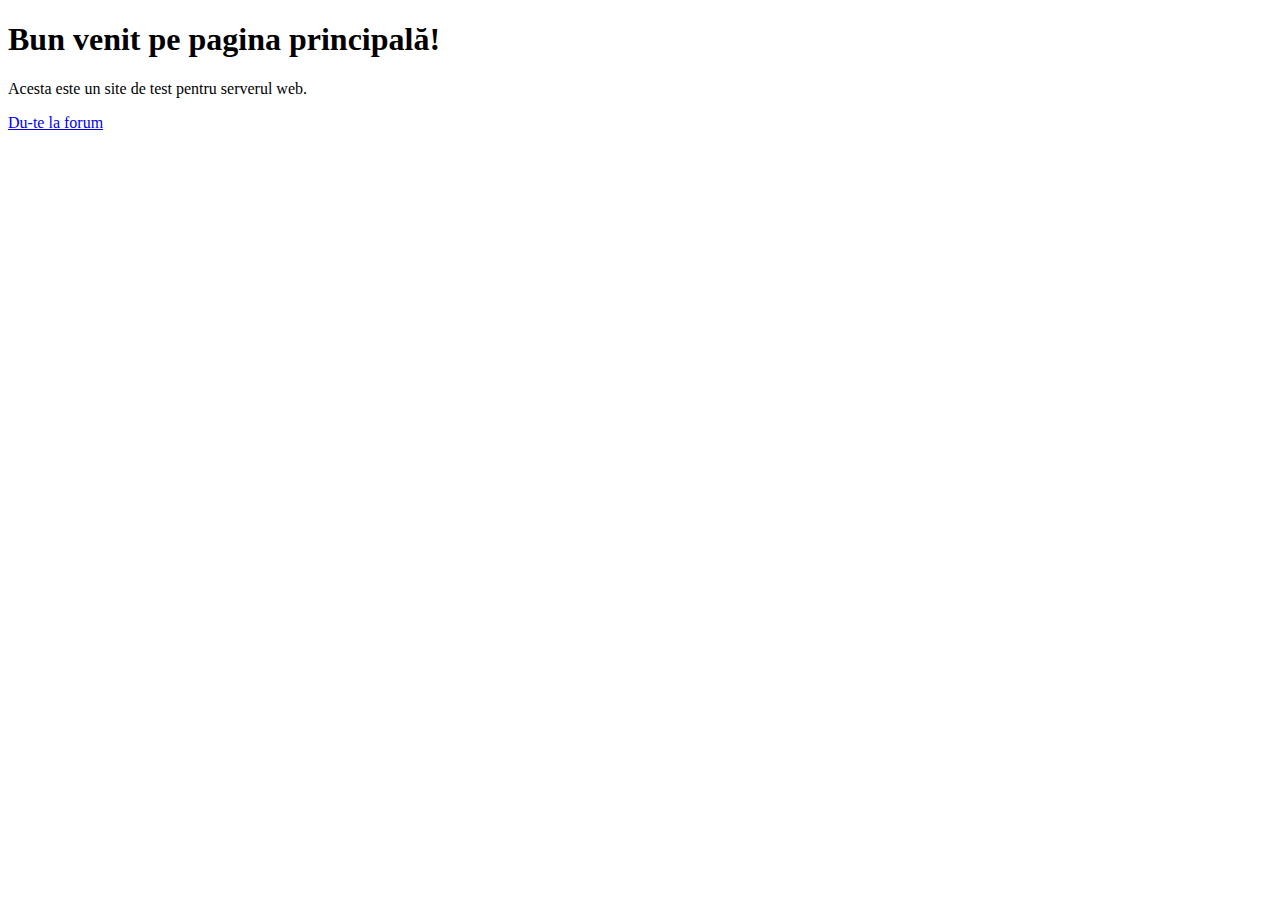
<file: web/index.html>
<!DOCTYPE html>
<html lang="en">
<head>
    <meta charset="UTF-8">
    <meta name="viewport" content="width=device-width, initial-scale=1.0">
    <title>Pagina Principală</title>
</head>
<body>
    <h1>Bun venit pe pagina principală!</h1>
    <p>Acesta este un site de test pentru serverul web.</p>
    <a href="forum.html">Du-te la forum</a>
</body>
</html>
</file>
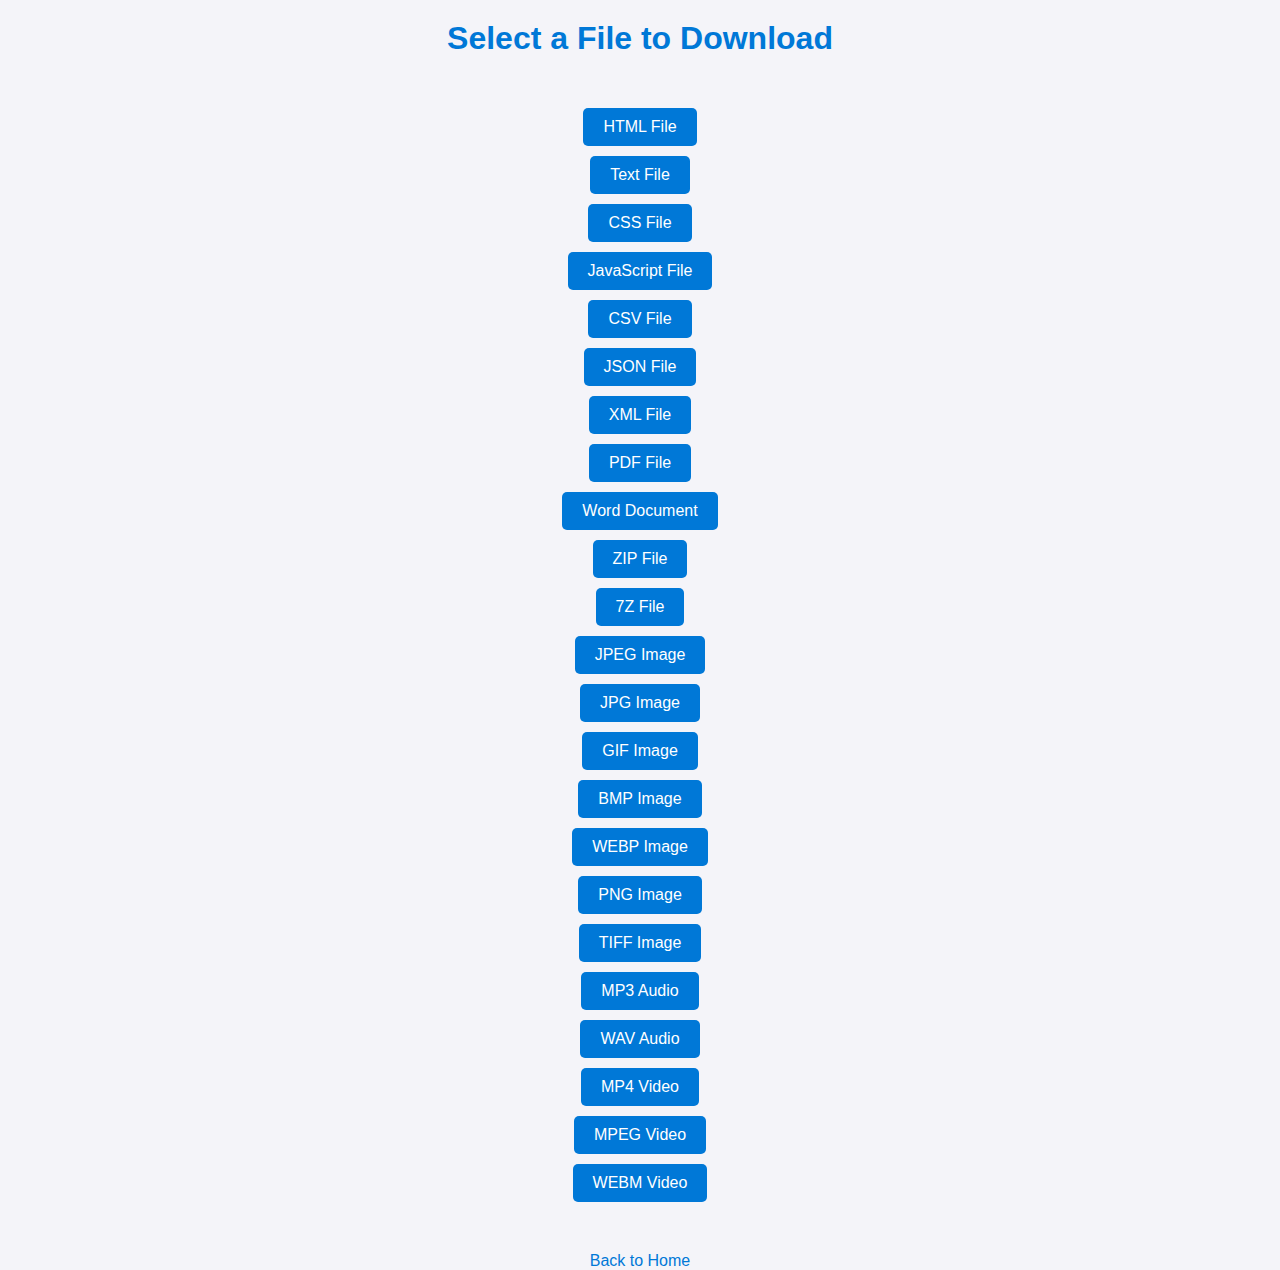
<file: web/choose_file.html>
<!DOCTYPE html>
<html lang="en">
<head>
    <meta charset="UTF-8">
    <meta name="viewport" content="width=device-width, initial-scale=1.0">
    <title>File Selection</title>
    <style>
        body {
            font-family: Arial, sans-serif;
            margin: 0;
            padding: 0;
            background-color: #f4f4f9;
            color: #333;
            display: flex;
            flex-direction: column;
            align-items: center;
            min-height: 100vh;
        }
        h1 {
            margin-top: 20px;
            color: #0078D7;
        }
        ul {
            list-style: none;
            padding: 0;
            margin: 20px 0;
            width: 80%;
            max-width: 600px;
        }
        ul li {
            margin: 10px 0;
            text-align: center;
        }
        ul li a {
            text-decoration: none;
            display: inline-block;
            padding: 10px 20px;
            border-radius: 5px;
            background-color: #0078D7;
            color: white;
            font-size: 16px;
            transition: transform 0.3s ease, box-shadow 0.3s ease, background-color 0.3s ease;
        }
        ul li a:hover {
            transform: scale(1.05);
            box-shadow: 0 4px 10px rgba(0, 0, 0, 0.2);
            background-color: #005bb5;
        }
        a.back-home {
            margin-top: 20px;
            text-decoration: none;
            font-size: 16px;
            color: #0078D7;
            transition: color 0.3s ease;
        }
        a.back-home:hover {
            color: #005bb5;
        }
        /* Animation for clicked link */
        ul li a:active {
            animation: bounce 0.3s ease;
        }
        @keyframes bounce {
            0% {
                transform: scale(1);
            }
            50% {
                transform: scale(0.95);
            }
            100% {
                transform: scale(1);
            }
        }
    </style>
</head>
<body>
    <h1>Select a File to Download</h1>
    <ul>
        <li><a href="/files/about.html" target="_blank">HTML File</a></li>
        <li><a href="/files/data.txt" target="_blank">Text File</a></li>
        <li><a href="/files/ctf-style.css" target="_blank">CSS File</a></li>
        <li><a href="/files/download_test.js" target="_blank">JavaScript File</a></li>
        <li><a href="/files/parole.csv" target="_blank">CSV File</a></li>
        <li><a href="/files/package.json" target="_blank">JSON File</a></li>
        <li><a href="/files/example.xml" target="_blank">XML File</a></li>
        <li><a href="/files/Calendar.pdf" target="_blank">PDF File</a></li>
        <li><a href="/files/funny1.doc" target="_blank">Word Document</a></li>
        <li><a href="/files/example.zip" target="_blank">ZIP File</a></li>
        <li><a href="/files/example.7z" target="_blank">7Z File</a></li>
        <li><a href="/files/image1.jpeg" target="_blank">JPEG Image</a></li>
        <li><a href="/files/image2.jpg" target="_blank">JPG Image</a></li>
        <li><a href="/files/example.gif" target="_blank">GIF Image</a></li>
        <li><a href="/files/example.bmp" target="_blank">BMP Image</a></li>
        <li><a href="/files/example.webp" target="_blank">WEBP Image</a></li>
        <li><a href="/files/example.png" target="_blank">PNG Image</a></li>
        <li><a href="/files/example.tiff" target="_blank">TIFF Image</a></li>
        <li><a href="/files/example.mp3" target="_blank">MP3 Audio</a></li>
        <li><a href="/files/example.wav" target="_blank">WAV Audio</a></li>
        <li><a href="/files/example.mp4" target="_blank">MP4 Video</a></li>
        <li><a href="/files/example.mpeg" target="_blank">MPEG Video</a></li>
        <li><a href="/files/example.webm" target="_blank">WEBM Video</a></li>
    </ul>
    <a class="back-home" href="index_test.html">Back to Home</a>
</body>
</html>
</file>
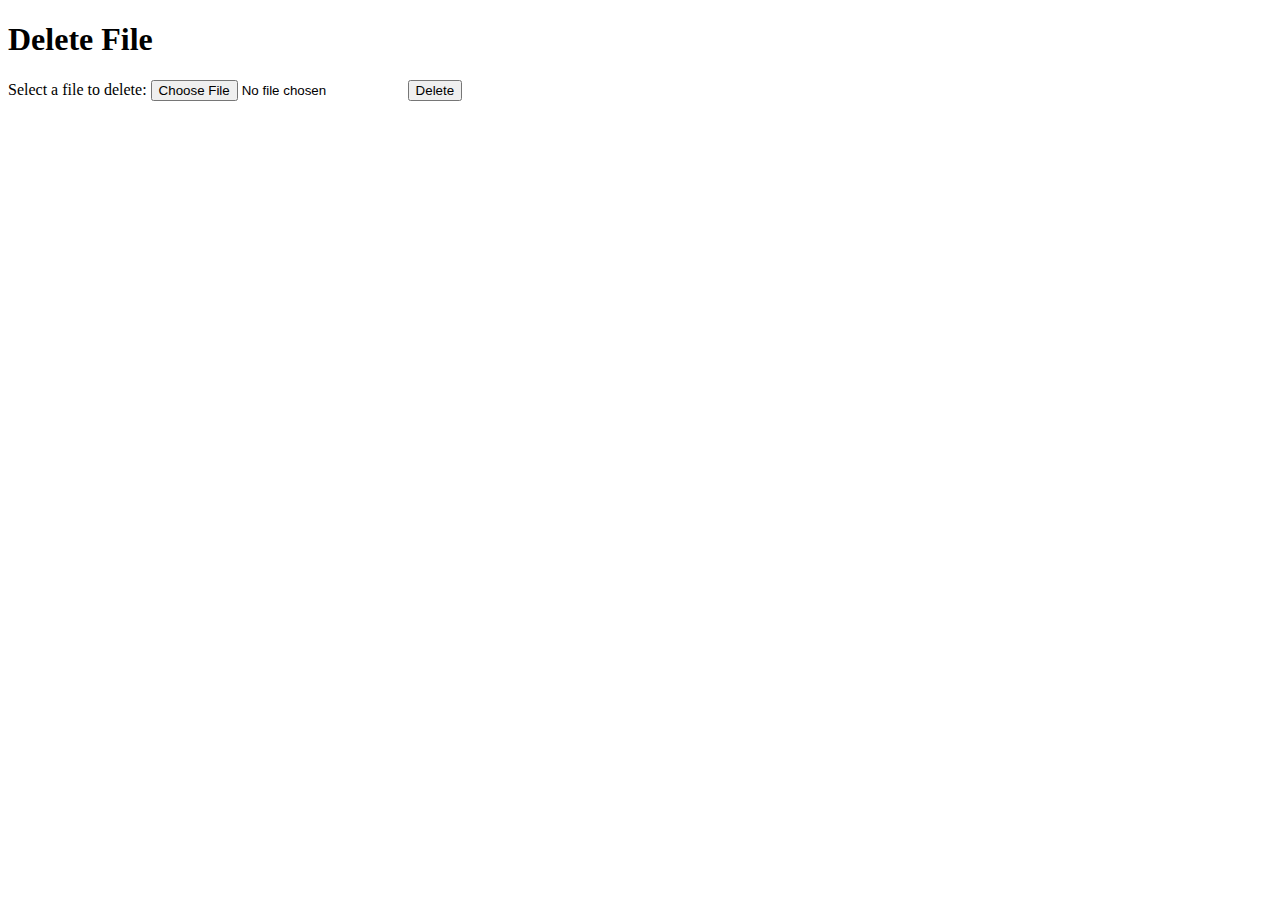
<file: web/delete.html>
<!DOCTYPE html>
<html lang="en">
<head>
    <meta charset="UTF-8">
    <title>Delete File</title>
</head>
<body>
    <h1>Delete File</h1>
    <form id="deleteForm">
        <label for="fileInput">Select a file to delete:</label>
        <input type="file" id="fileInput">
        <button type="button" onclick="deleteFile()">Delete</button>
    </form>
    <script>
        function deleteFile() {
            const fileInput = document.getElementById("fileInput");
            if (!fileInput.files.length) {
                alert("Please select a file to delete.");
                return;
            }

            const fileName = fileInput.files[0].name;
            fetch(`/files/${encodeURIComponent(fileName)}`, { method: "DELETE" })
                .then(response => {
                    if (response.ok) {
                        alert("File deleted successfully!");
                    } else {
                        alert("File delete failed with status: " + response.status);
                    }
                })
                .catch(error => {
                    alert("An error occurred: " + error);
                });
        }
    </script>
</body>
</html>
</file>
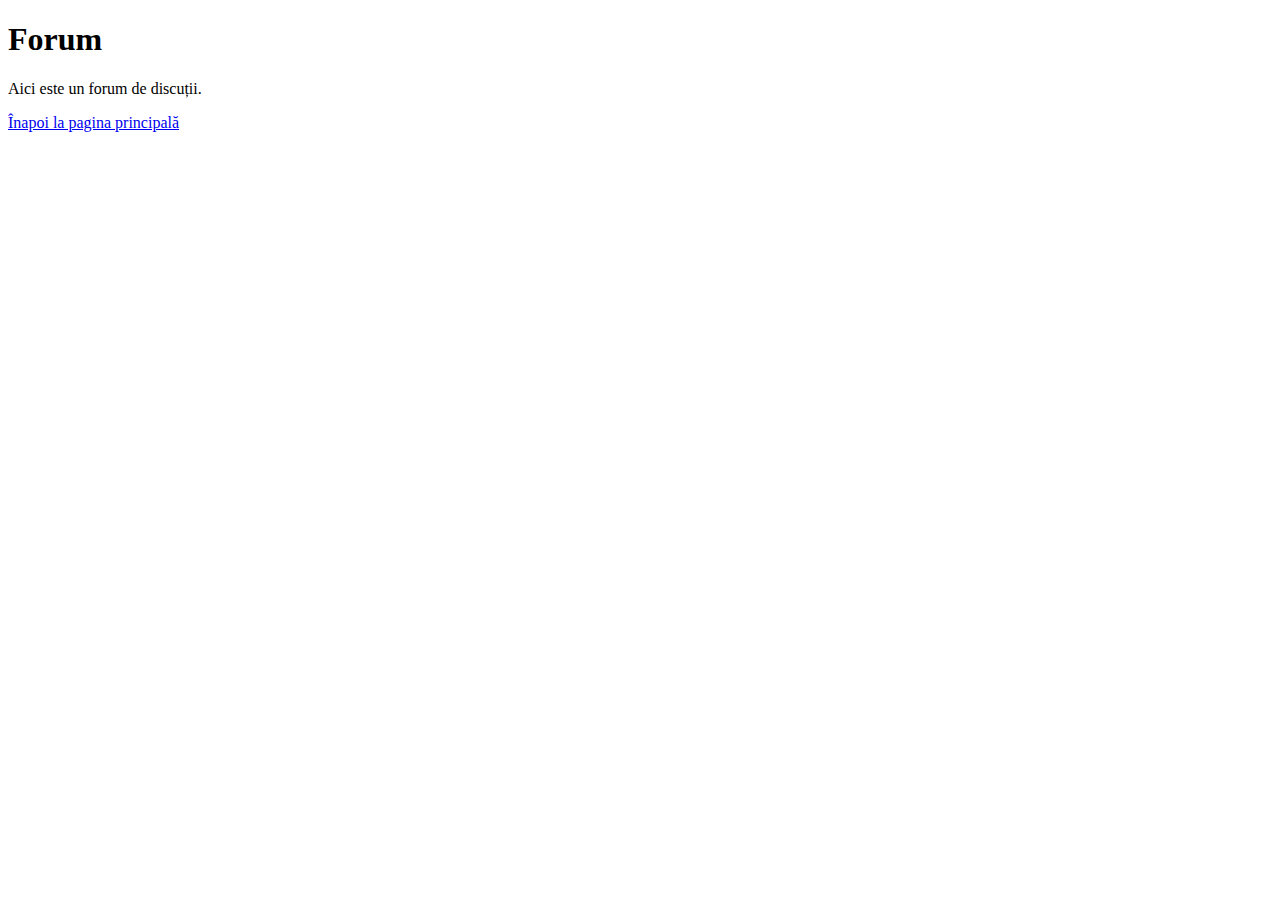
<file: web/forum.html>
<!DOCTYPE html>
<html lang="en">
<head>
    <meta charset="UTF-8">
    <meta name="viewport" content="width=device-width, initial-scale=1.0">
    <title>Forum</title>
</head>
<body>
    <h1>Forum</h1>
    <p>Aici este un forum de discuții.</p>
    <a href="index.html">Înapoi la pagina principală</a>
</body>
</html>
</file>
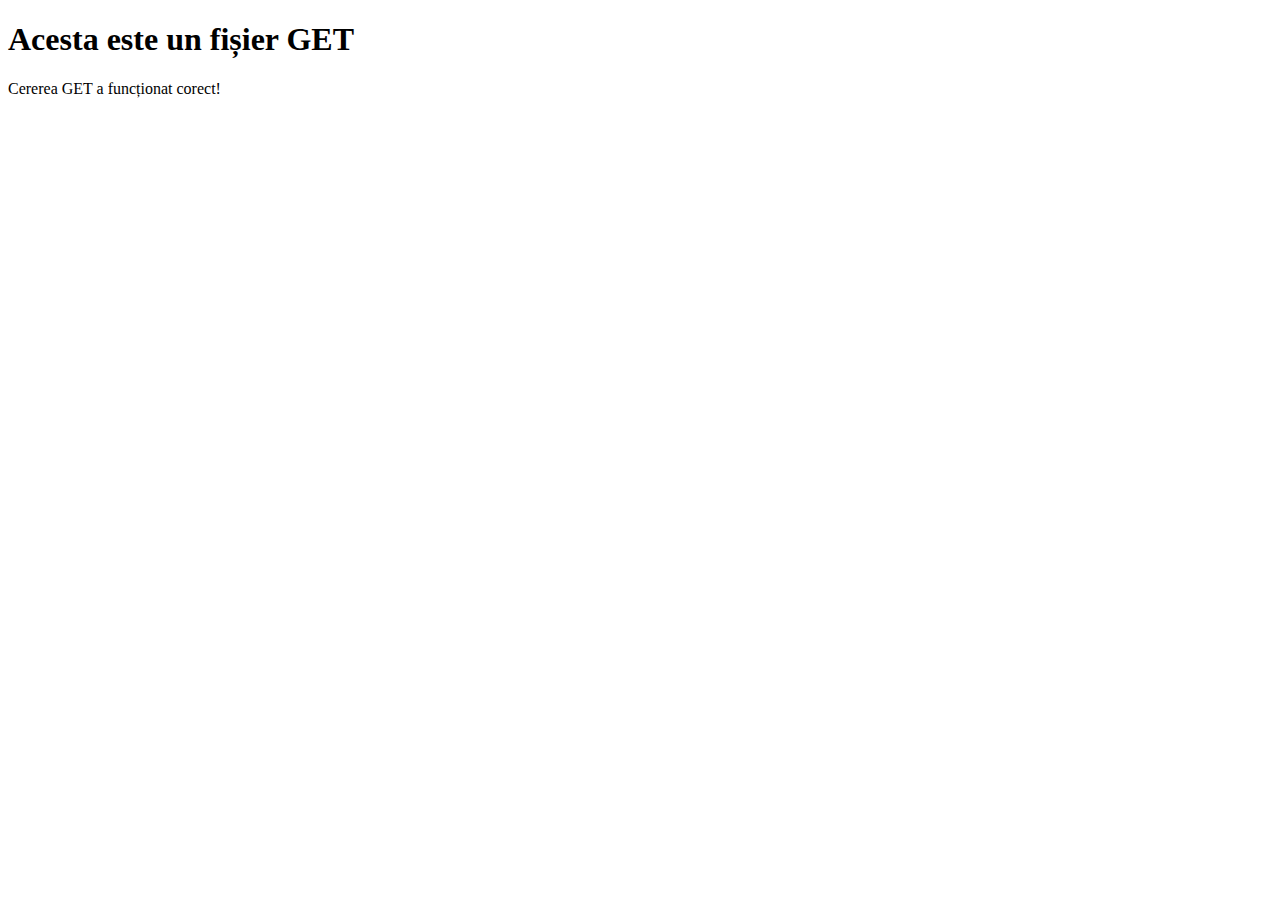
<file: web/test.html>
<!DOCTYPE html>
<html lang="en">
<head>
    <meta charset="UTF-8">
    <meta name="viewport" content="width=device-width, initial-scale=1.0">
    <title>Test GET</title>
</head>
<body>
    <h1>Acesta este un fișier GET</h1>
    <p>Cererea GET a funcționat corect!</p>
</body>
</html>
</file>
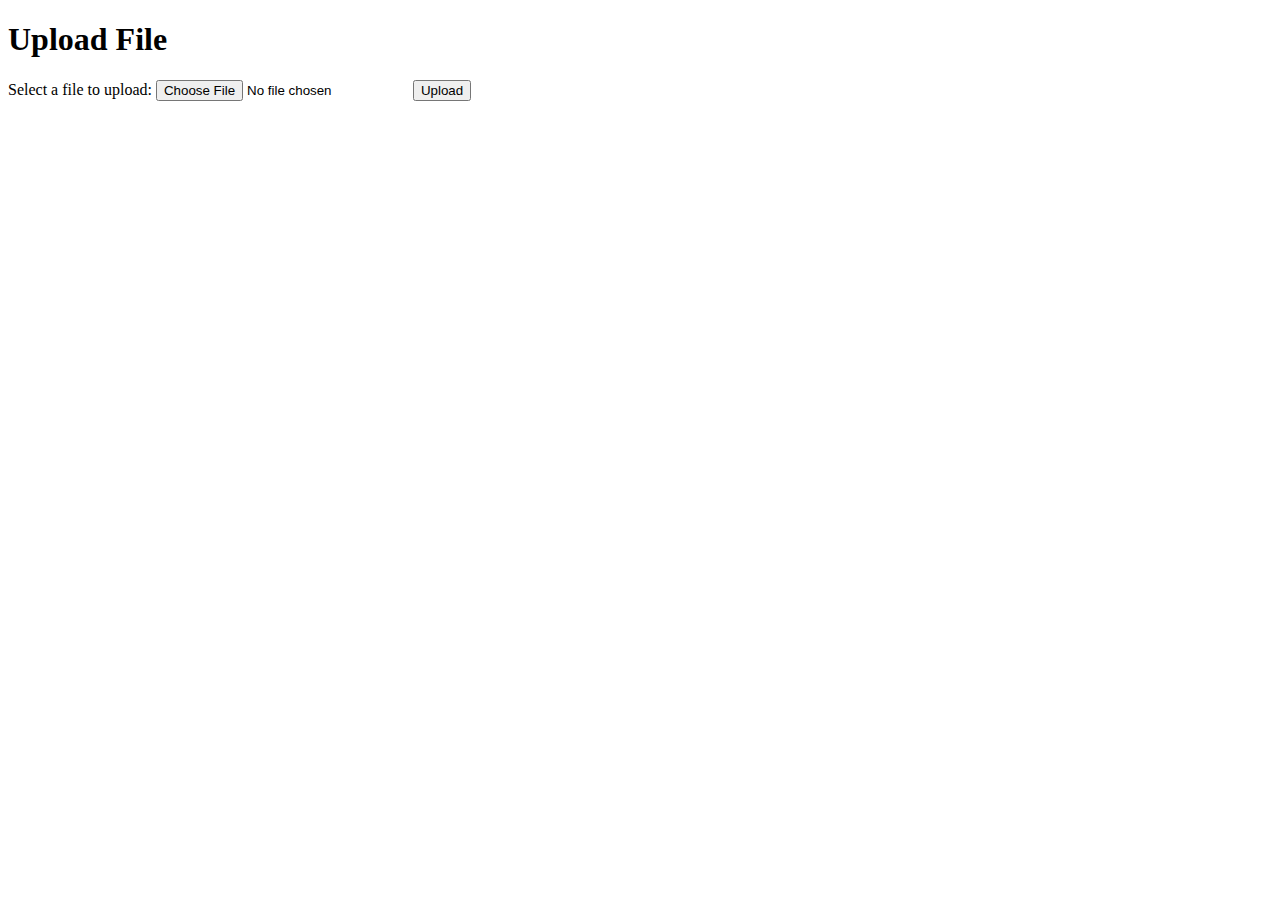
<file: web/upload.html>
<!DOCTYPE html>
<html lang="en">
<head>
    <meta charset="UTF-8">
    <title>Upload File</title>
</head>
<body>
    <h1>Upload File</h1>
    <form id="uploadForm">
        <label for="fileInput">Select a file to upload:</label>
        <input type="file" id="fileInput">
        <button type="button" onclick="uploadFile()">Upload</button>
    </form>
    <script>
        function uploadFile() {
            const fileInput = document.getElementById("fileInput");
            if (!fileInput.files.length) {
                alert("Please select a file to upload.");
                return;
            }

            const file = fileInput.files[0];
            const xhr = new XMLHttpRequest();
            xhr.open("PUT", "/upload/" + encodeURIComponent(file.name), true);

            xhr.onload = () => {
                if (xhr.status === 200) {
                    alert("File uploaded successfully!");
                } else {
                    alert("File upload failed with status: " + xhr.status);
                }
            };

            xhr.onerror = () => {
                alert("An error occurred while uploading the file.");
            };

            xhr.send(file);
        }
    </script>
</body>
</html>
</file>
